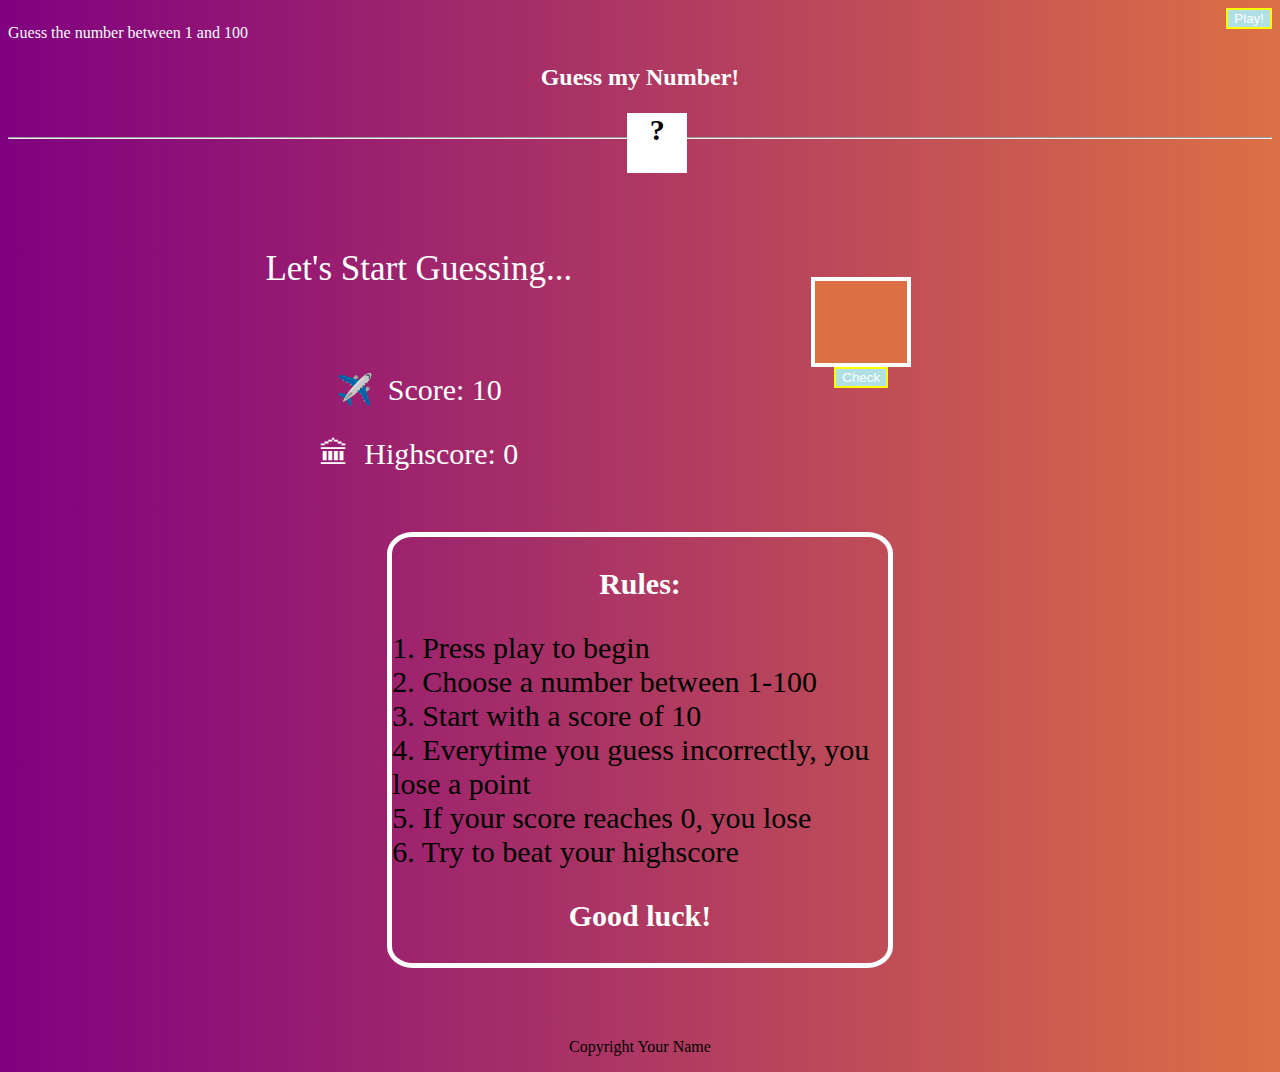
<file: Javascript_Full_Code/index.html>
<!DOCTYPE html>
<html lang="en">
<head>
    <meta charset="UTF-8">
    <meta name="viewport" content="width=device-width, initial-scale=1.0">
    <title>Document</title>
</head>

<link rel="stylesheet" href="style.css">

<!-- Change body style to a linear color -->
<body style="background-image: linear-gradient(to right, purple, #DC7045); position: relative;">
  <!-- Header -->
  <div>
    <div style="float: left;">
        <p style="color: white;">Guess the number between 1 and 100</p>
    </div>
    
    <div style="float: right;">
        <button class="play" style="color: white; border: 2px solid yellow; background-color: powderblue;">Play!</button>
    </div>
  </div>

  <br>
  <br>

  <h2 style="text-align: center; color: white;">Guess my Number!</h2>

  <br>

  <hr>

  <h1 style="text-align: center;"><span class="input">?</span></h1>

  <br><br><br> 
  <!-- End of Header -->

  <!-- Middle Section-->

  <div class="block">
    <div class="block1">

      <p class="letGuessing" style="color: white;">Let's Start Guessing...</p> <br>

      <p class="scoreColor">✈️&nbsp;&nbsp;Score: <span class="score">10</span></p>
      <p class="highScoreColor">🏛&nbsp;&nbsp;Highscore: <span class="highscore">0</span></p>

    </div>

    <div class="block2">
        <input class="input2" style="background-color: #DC7045; height: 80px; color: white; text-align: center; border: 4px solid white;" type="text">
        <br>
        <button class="checkBtn" style="color: white; border: 2px solid yellow; background-color: powderblue;">Check</button>
    </div>
  </div>

  <br>
  <!-- End of Middle Section-->

  <!-- Footer -->

  <div style="text-align: center; margin-left: 30%; margin-right: 30%; font-size: 30px; border: 5px solid white; border-radius: 5%;">
    <p style="color: white;"> <b>Rules:</b></p>
    <p style="text-align: left;">1. Press play to begin <br> 
        2. Choose a number between 1-100 <br>
        3. Start with a score of 10 <br>
        4. Everytime you guess incorrectly, you lose a point <br>
        5. If your score reaches 0, you lose <br>
        6. Try to beat your highscore</p>
    <p style="color: white;"> <b>Good luck!</b></p>
  </div>

  <br>
  <br>
  <br>
  <p style="text-align: center;">Copyright Your Name</p>

  <!-- End of Footer -->

  <script src="script.js"></script>
</body>
</html>
</file>
<file: Javascript_Full_Code/style.css>
.input {
    height: 60px;
    width: 60px;
    position: absolute;
    top: 10%;
    left: 49%;
    font-size: 30px;
    background-color: white;
}

.input2 {
    font-size: 40px;
    width: 20%;
    height: 30%;
}

img {
    width: 13%;
    height: 13%;
}

.block {
    display: flex;
    text-align: center;
    
}

.block1 {
    text-align: center;
    width: 100%;
    height: 300px;

    /* maybe change */
    padding-left: 15%;
}

.block2 {
    text-align: center;
    width: 100%;
    height: 100%;
    height: 212px;
    padding-top: 5%;

    /* maybe change */
    padding-right: 15%;
}

.container {
    display: flex;
    align-items: center;
    justify-content: center;
}
  
img {
    max-width: 100%;
}
  
.image {
    flex-basis: 40%;
}
  
.text {
    font-size: 15px;
    text-align: right;
    color: white;
}

.box1 {
    display: flex;
    background-color: red;
    width: 100%;
    height: 100%;
}

.box1 img{
    width: 20%;
    height: 10%;
}

.box2 {
    display: flex;
    background-color: blue;
    width: 100%;
    height: 100%;
}
.box2 img{
    width: 20%;
    height: 10%;
    
}

.letGuessing {
    font-size: 35px;;
}

.scoreColor {
    color: white;
    font-size: 30px;
}

.highScoreColor {
    color: white;
    font-size: 30px;
}
</file>
